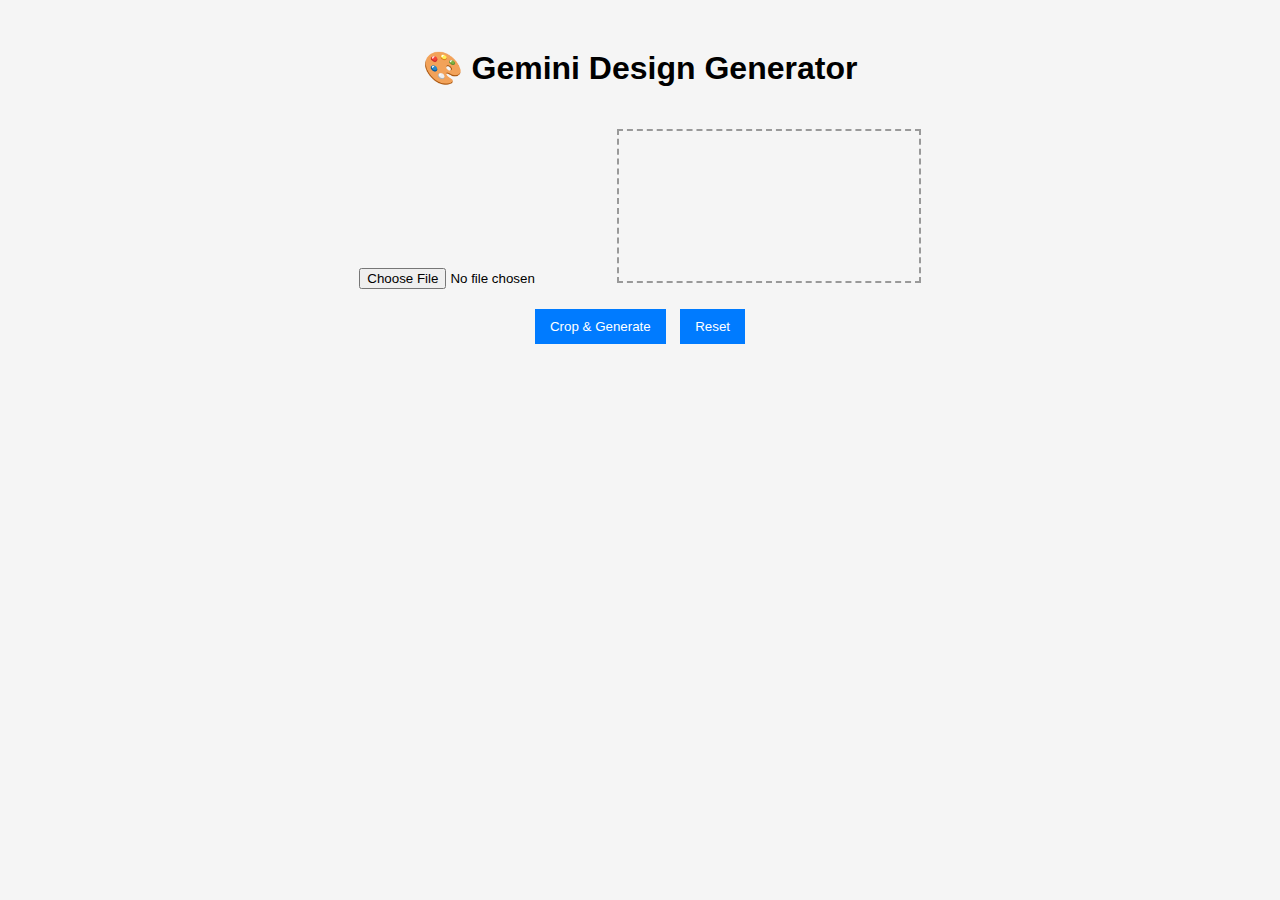
<file: index.html>
<!DOCTYPE html>
<html lang="vi">
<head>
  <meta charset="UTF-8">
  <title>Gemini Image Tool</title>
  <link rel="stylesheet" href="style.css">
</head>
<body>
  <h1>🎨 Gemini Design Generator</h1>
  <input type="file" id="upload" accept="image/*">
  <canvas id="canvas"></canvas>
  <div class="controls">
    <button id="crop">Crop & Generate</button>
    <button id="reset">Reset</button>
  </div>
  <div id="spinner" class="hidden">🌀 Đang xử lý...</div>
  <div id="result"></div>

  <script src="cropper.js"></script>
  <script src="gemini-api.js"></script>
  <script src="script.js"></script>
</body>
</html>
</file>
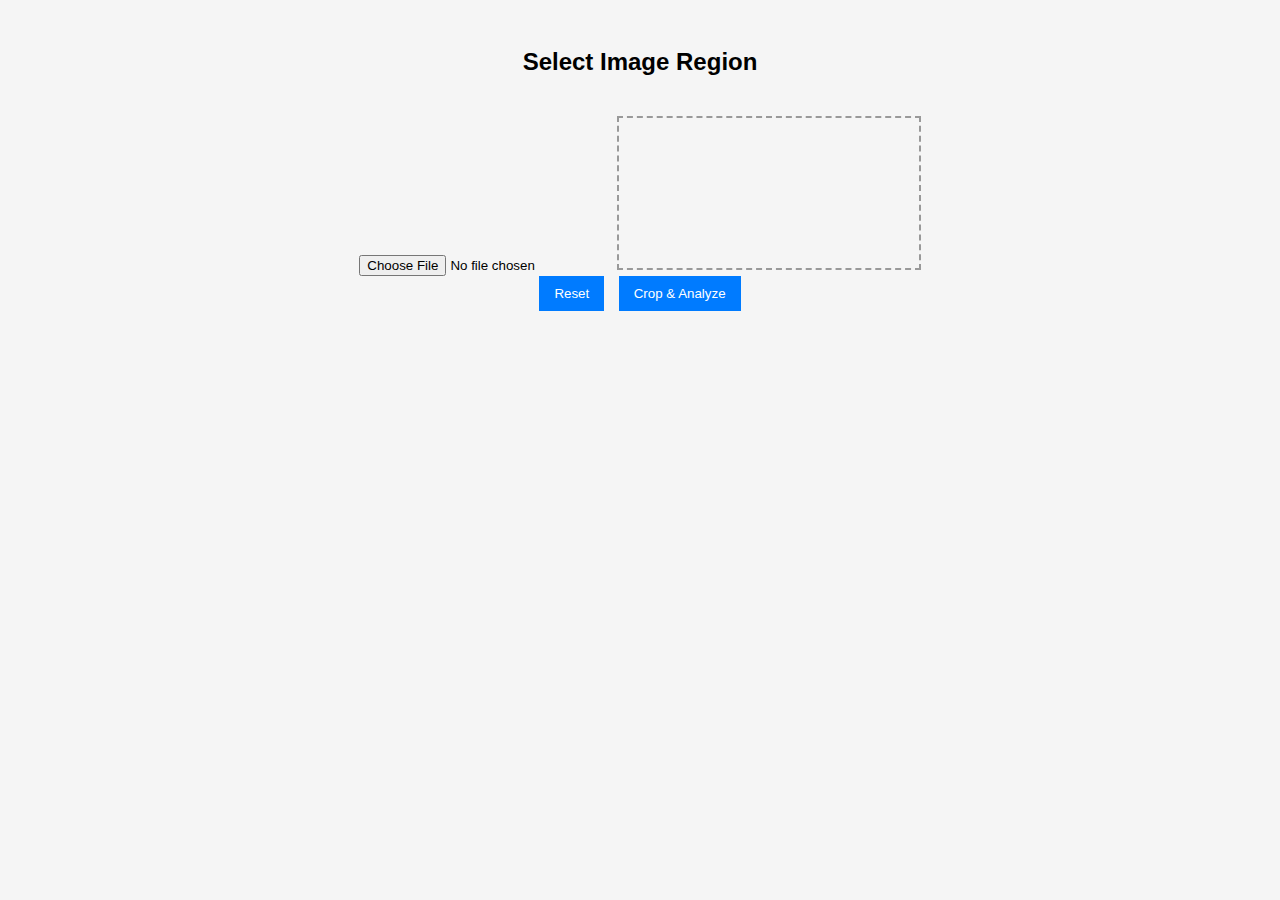
<file: popup.html>
<!DOCTYPE html>
<html lang="vi">
<head>
  <meta charset="UTF-8">
  <title>Gemini Image Designer</title>
  <link rel="stylesheet" href="style.css">
</head>
<body>
  <h2>Select Image Region</h2>
  <input type="file" id="imageInput" accept="image/*">
  <canvas id="canvas"></canvas>
  <div class="buttons">
    <button id="resetBtn">Reset</button>
    <button id="generateBtn">Crop & Analyze</button>
  </div>
  <div id="spinner" class="hidden">Loading...</div>
  <script src="cropper.js"></script>
  <script src="gemini-api.js"></script>
  <script src="popup.js"></script>
</body>
</html>
</file>
<file: style.css>
body {
    font-family: Arial;
    padding: 20px;
    text-align: center;
    background: #f5f5f5;
  }
  canvas {
    margin-top: 20px;
    border: 2px dashed #999;
    max-width: 100%;
  }
  .controls {
    margin: 20px 0;
  }
  button {
    padding: 10px 15px;
    margin: 0 5px;
    background: #007BFF;
    color: white;
    border: none;
    cursor: pointer;
  }
  button:hover {
    background: #0056b3;
  }
  #spinner {
    margin-top: 10px;
    font-weight: bold;
  }
  .hidden {
    display: none;
  }
  img#outputImage {
    max-width: 100%;
    margin-top: 20px;
  }
</file>
